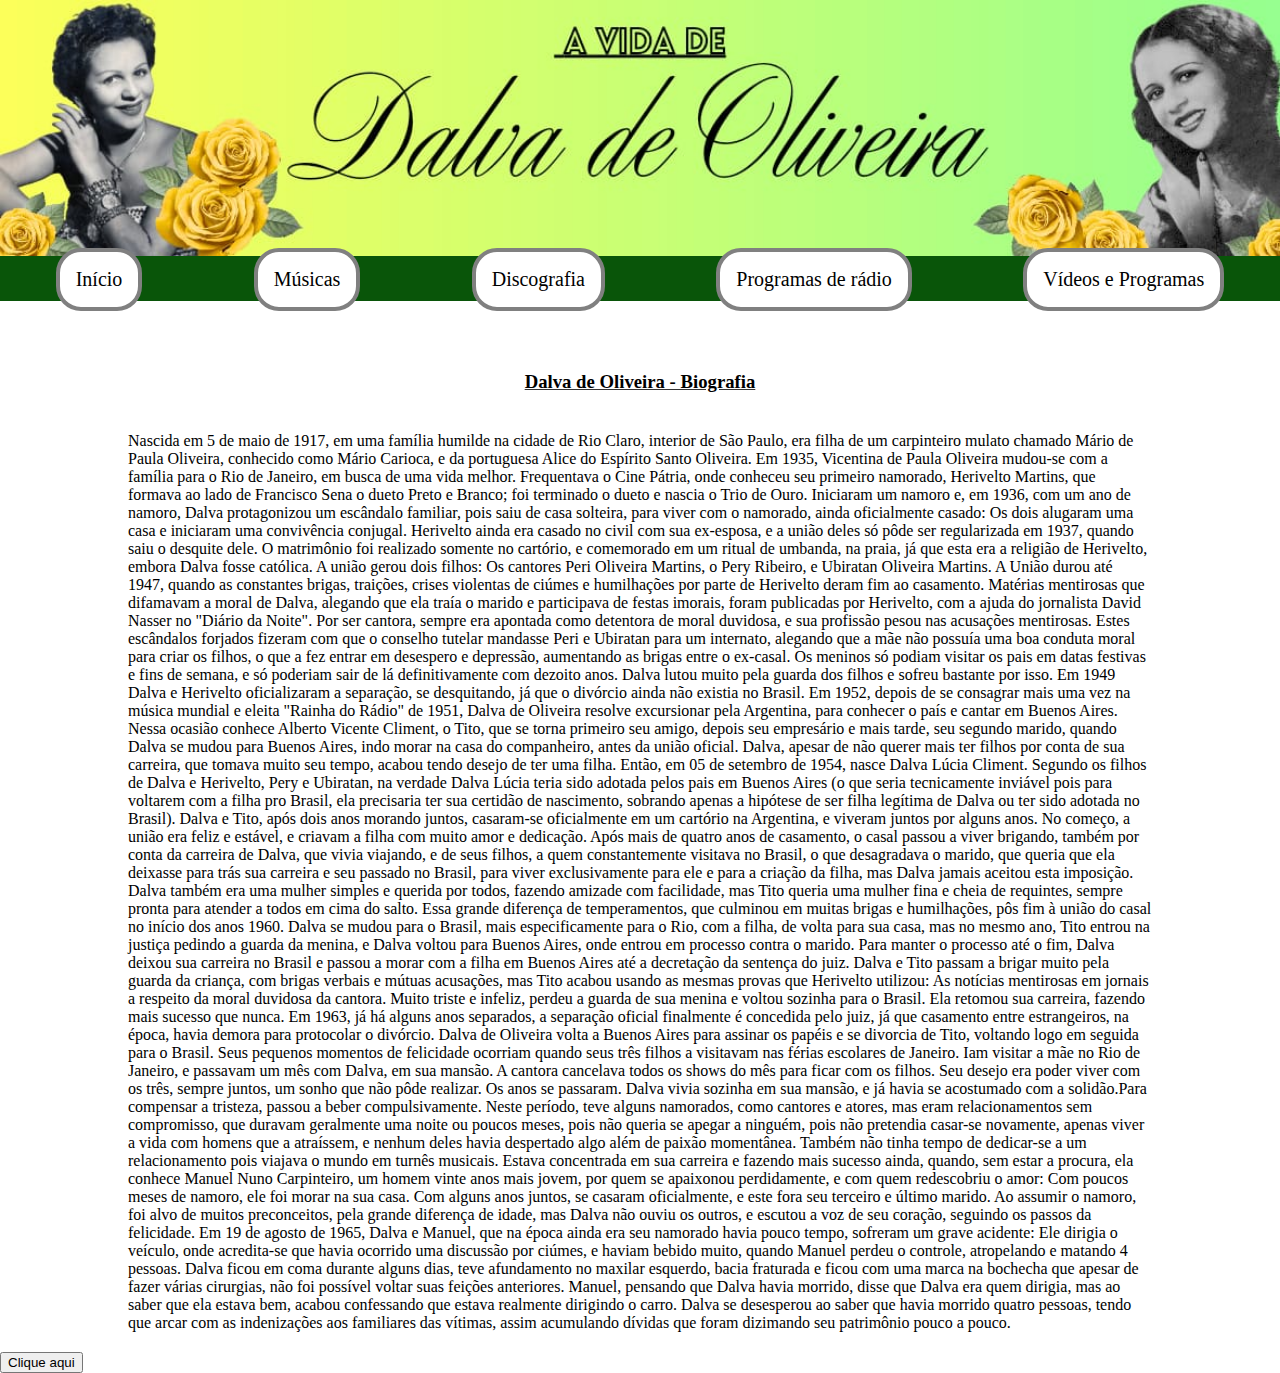
<file: index.html>
<!DOCTYPE html>
<html lang="pt">
  <head>
    <meta charset="UTF-8" />
    <meta name="viewport" content="width=device-width, initial-scale=1.0" />
    <title>Dalva de Oliveira</title>
    <link rel="stylesheet" href="style-principal.css" />
  </head>
  <body>
    <header>
      <img class="foto-header" src="foto-header-dalvadeoliveira.jpeg" alt="" />
    </header>
    <nav>
      <button tabindex="0" class="nav-button" data-section="inicio">
        Início
      </button>
      <button tabindex="0" class="nav-button" data-section="musicas">
        Músicas
      </button>
      <button tabindex="0" class="nav-button" data-section="discografia">
        Discografia
      </button>
      <button tabindex="0" class="nav-button" data-section="programasradio">
        Programas de rádio
      </button>
      <button tabindex="0" class="nav-button" data-section="videosprogramas">
        Vídeos e Programas
      </button>
    </nav>
    <div id="conteudo"></div>

    <!-- Templates escondidos -->
    <template id="inicio">
      <h3 class="nome-dalva">Dalva de Oliveira - Biografia</h3>
      <p class="biografia-dalva">
        Nascida em 5 de maio de 1917, em uma família humilde na cidade de Rio
        Claro, interior de São Paulo, era filha de um carpinteiro mulato chamado
        Mário de Paula Oliveira, conhecido como Mário Carioca, e da portuguesa
        Alice do Espírito Santo Oliveira. Em 1935, Vicentina de Paula Oliveira
        mudou-se com a família para o Rio de Janeiro, em busca de uma vida
        melhor. Frequentava o Cine Pátria, onde conheceu seu primeiro namorado,
        Herivelto Martins, que formava ao lado de Francisco Sena o dueto Preto e
        Branco; foi terminado o dueto e nascia o Trio de Ouro. Iniciaram um
        namoro e, em 1936, com um ano de namoro, Dalva protagonizou um escândalo
        familiar, pois saiu de casa solteira, para viver com o namorado, ainda
        oficialmente casado: Os dois alugaram uma casa e iniciaram uma
        convivência conjugal. Herivelto ainda era casado no civil com sua
        ex-esposa, e a união deles só pôde ser regularizada em 1937, quando saiu
        o desquite dele. O matrimônio foi realizado somente no cartório, e
        comemorado em um ritual de umbanda, na praia, já que esta era a religião
        de Herivelto, embora Dalva fosse católica. A união gerou dois filhos: Os
        cantores Peri Oliveira Martins, o Pery Ribeiro, e Ubiratan Oliveira
        Martins. A União durou até 1947, quando as constantes brigas, traições,
        crises violentas de ciúmes e humilhações por parte de Herivelto deram
        fim ao casamento. Matérias mentirosas que difamavam a moral de Dalva,
        alegando que ela traía o marido e participava de festas imorais, foram
        publicadas por Herivelto, com a ajuda do jornalista David Nasser no
        "Diário da Noite". Por ser cantora, sempre era apontada como detentora
        de moral duvidosa, e sua profissão pesou nas acusações mentirosas. Estes
        escândalos forjados fizeram com que o conselho tutelar mandasse Peri e
        Ubiratan para um internato, alegando que a mãe não possuía uma boa
        conduta moral para criar os filhos, o que a fez entrar em desespero e
        depressão, aumentando as brigas entre o ex-casal. Os meninos só podiam
        visitar os pais em datas festivas e fins de semana, e só poderiam sair
        de lá definitivamente com dezoito anos. Dalva lutou muito pela guarda
        dos filhos e sofreu bastante por isso. Em 1949 Dalva e Herivelto
        oficializaram a separação, se desquitando, já que o divórcio ainda não
        existia no Brasil. Em 1952, depois de se consagrar mais uma vez na
        música mundial e eleita "Rainha do Rádio" de 1951, Dalva de Oliveira
        resolve excursionar pela Argentina, para conhecer o país e cantar em
        Buenos Aires. Nessa ocasião conhece Alberto Vicente Climent, o Tito, que
        se torna primeiro seu amigo, depois seu empresário e mais tarde, seu
        segundo marido, quando Dalva se mudou para Buenos Aires, indo morar na
        casa do companheiro, antes da união oficial. Dalva, apesar de não querer
        mais ter filhos por conta de sua carreira, que tomava muito seu tempo,
        acabou tendo desejo de ter uma filha. Então, em 05 de setembro de 1954,
        nasce Dalva Lúcia Climent. Segundo os filhos de Dalva e Herivelto, Pery
        e Ubiratan, na verdade Dalva Lúcia teria sido adotada pelos pais em
        Buenos Aires (o que seria tecnicamente inviável pois para voltarem com a
        filha pro Brasil, ela precisaria ter sua certidão de nascimento,
        sobrando apenas a hipótese de ser filha legítima de Dalva ou ter sido
        adotada no Brasil). Dalva e Tito, após dois anos morando juntos,
        casaram-se oficialmente em um cartório na Argentina, e viveram juntos
        por alguns anos. No começo, a união era feliz e estável, e criavam a
        filha com muito amor e dedicação. Após mais de quatro anos de casamento,
        o casal passou a viver brigando, também por conta da carreira de Dalva,
        que vivia viajando, e de seus filhos, a quem constantemente visitava no
        Brasil, o que desagradava o marido, que queria que ela deixasse para
        trás sua carreira e seu passado no Brasil, para viver exclusivamente
        para ele e para a criação da filha, mas Dalva jamais aceitou esta
        imposição. Dalva também era uma mulher simples e querida por todos,
        fazendo amizade com facilidade, mas Tito queria uma mulher fina e cheia
        de requintes, sempre pronta para atender a todos em cima do salto. Essa
        grande diferença de temperamentos, que culminou em muitas brigas e
        humilhações, pôs fim à união do casal no início dos anos 1960. Dalva se
        mudou para o Brasil, mais especificamente para o Rio, com a filha, de
        volta para sua casa, mas no mesmo ano, Tito entrou na justiça pedindo a
        guarda da menina, e Dalva voltou para Buenos Aires, onde entrou em
        processo contra o marido. Para manter o processo até o fim, Dalva deixou
        sua carreira no Brasil e passou a morar com a filha em Buenos Aires até
        a decretação da sentença do juiz. Dalva e Tito passam a brigar muito
        pela guarda da criança, com brigas verbais e mútuas acusações, mas Tito
        acabou usando as mesmas provas que Herivelto utilizou: As notícias
        mentirosas em jornais a respeito da moral duvidosa da cantora. Muito
        triste e infeliz, perdeu a guarda de sua menina e voltou sozinha para o
        Brasil. Ela retomou sua carreira, fazendo mais sucesso que nunca. Em
        1963, já há alguns anos separados, a separação oficial finalmente é
        concedida pelo juiz, já que casamento entre estrangeiros, na época,
        havia demora para protocolar o divórcio. Dalva de Oliveira volta a
        Buenos Aires para assinar os papéis e se divorcia de Tito, voltando logo
        em seguida para o Brasil. Seus pequenos momentos de felicidade ocorriam
        quando seus três filhos a visitavam nas férias escolares de Janeiro. Iam
        visitar a mãe no Rio de Janeiro, e passavam um mês com Dalva, em sua
        mansão. A cantora cancelava todos os shows do mês para ficar com os
        filhos. Seu desejo era poder viver com os três, sempre juntos, um sonho
        que não pôde realizar. Os anos se passaram. Dalva vivia sozinha em sua
        mansão, e já havia se acostumado com a solidão.Para compensar a
        tristeza, passou a beber compulsivamente. Neste período, teve alguns
        namorados, como cantores e atores, mas eram relacionamentos sem
        compromisso, que duravam geralmente uma noite ou poucos meses, pois não
        queria se apegar a ninguém, pois não pretendia casar-se novamente,
        apenas viver a vida com homens que a atraíssem, e nenhum deles havia
        despertado algo além de paixão momentânea. Também não tinha tempo de
        dedicar-se a um relacionamento pois viajava o mundo em turnês musicais.
        Estava concentrada em sua carreira e fazendo mais sucesso ainda, quando,
        sem estar a procura, ela conhece Manuel Nuno Carpinteiro, um homem vinte
        anos mais jovem, por quem se apaixonou perdidamente, e com quem
        redescobriu o amor: Com poucos meses de namoro, ele foi morar na sua
        casa. Com alguns anos juntos, se casaram oficialmente, e este fora seu
        terceiro e último marido. Ao assumir o namoro, foi alvo de muitos
        preconceitos, pela grande diferença de idade, mas Dalva não ouviu os
        outros, e escutou a voz de seu coração, seguindo os passos da
        felicidade. Em 19 de agosto de 1965, Dalva e Manuel, que na época ainda
        era seu namorado havia pouco tempo, sofreram um grave acidente: Ele
        dirigia o veículo, onde acredita-se que havia ocorrido uma discussão por
        ciúmes, e haviam bebido muito, quando Manuel perdeu o controle,
        atropelando e matando 4 pessoas. Dalva ficou em coma durante alguns
        dias, teve afundamento no maxilar esquerdo, bacia fraturada e ficou com
        uma marca na bochecha que apesar de fazer várias cirurgias, não foi
        possível voltar suas feições anteriores. Manuel, pensando que Dalva
        havia morrido, disse que Dalva era quem dirigia, mas ao saber que ela
        estava bem, acabou confessando que estava realmente dirigindo o carro.
        Dalva se desesperou ao saber que havia morrido quatro pessoas, tendo que
        arcar com as indenizações aos familiares das vítimas, assim acumulando
        dívidas que foram dizimando seu patrimônio pouco a pouco.
      </p>
      <a href="/login/index-login.html"><button>Clique aqui</button></a>
    </template>

    <template id="musicas">
      <h2>Biografia</h2>
      <p>Aqui está a biografia.</p>
    </template>

    <template id="discografia">
      <h1>Contato</h1>
      <p>Entre em contato conosco pelo formulário abaixo.</p>
    </template>

    <template id="programasradio">
      <h1>Contato</h1>
      <p>Entre em contato conosco pelo formulário abaixo.</p>
    </template>

    <template id="videosprogramas">
      <h1>Contato</h1>
      <p>Entre em contato conosco pelo formulário abaixo.</p>
    </template>

    <script src="index-principal.js"></script>
  </body>
</html>
</file>
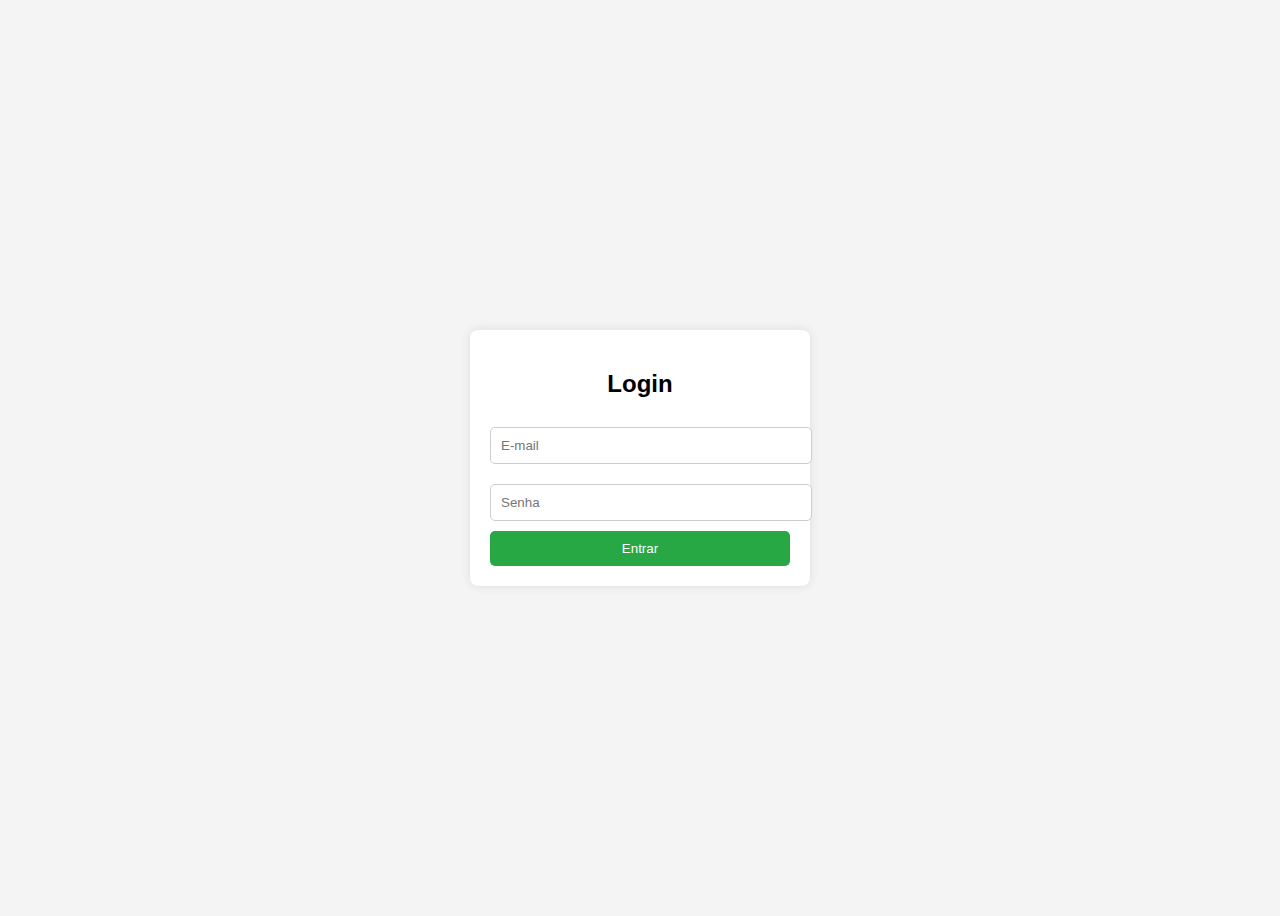
<file: login/index.html>
<!DOCTYPE html>
<html lang="pt-BR">
  <head>
    <meta charset="UTF-8" />
    <meta name="viewport" content="width=device-width, initial-scale=1.0" />
    <title>Login</title>
    <style>
      body {
        font-family: Arial, sans-serif;
        display: flex;
        justify-content: center;
        align-items: center;
        height: 100vh;
        background-color: #f4f4f4;
      }
      .login-container {
        background: white;
        padding: 20px;
        border-radius: 8px;
        box-shadow: 0 0 10px rgba(0, 0, 0, 0.1);
        width: 300px;
        text-align: center;
      }
      input {
        width: 100%;
        padding: 10px;
        margin: 10px 0;
        border: 1px solid #ccc;
        border-radius: 5px;
      }
      button {
        width: 100%;
        padding: 10px;
        background-color: #28a745;
        color: white;
        border: none;
        border-radius: 5px;
        cursor: pointer;
      }
      button:hover {
        background-color: #218838;
      }
    </style>
  </head>
  <body>
    <div class="login-container">
      <h2>Login</h2>
      <form action="processar_login.php" method="POST">
        <input type="email" name="email" placeholder="E-mail" required />
        <input type="password" name="senha" placeholder="Senha" required />
        <button type="submit">Entrar</button>
      </form>
    </div>
  </body>
</html>
</file>
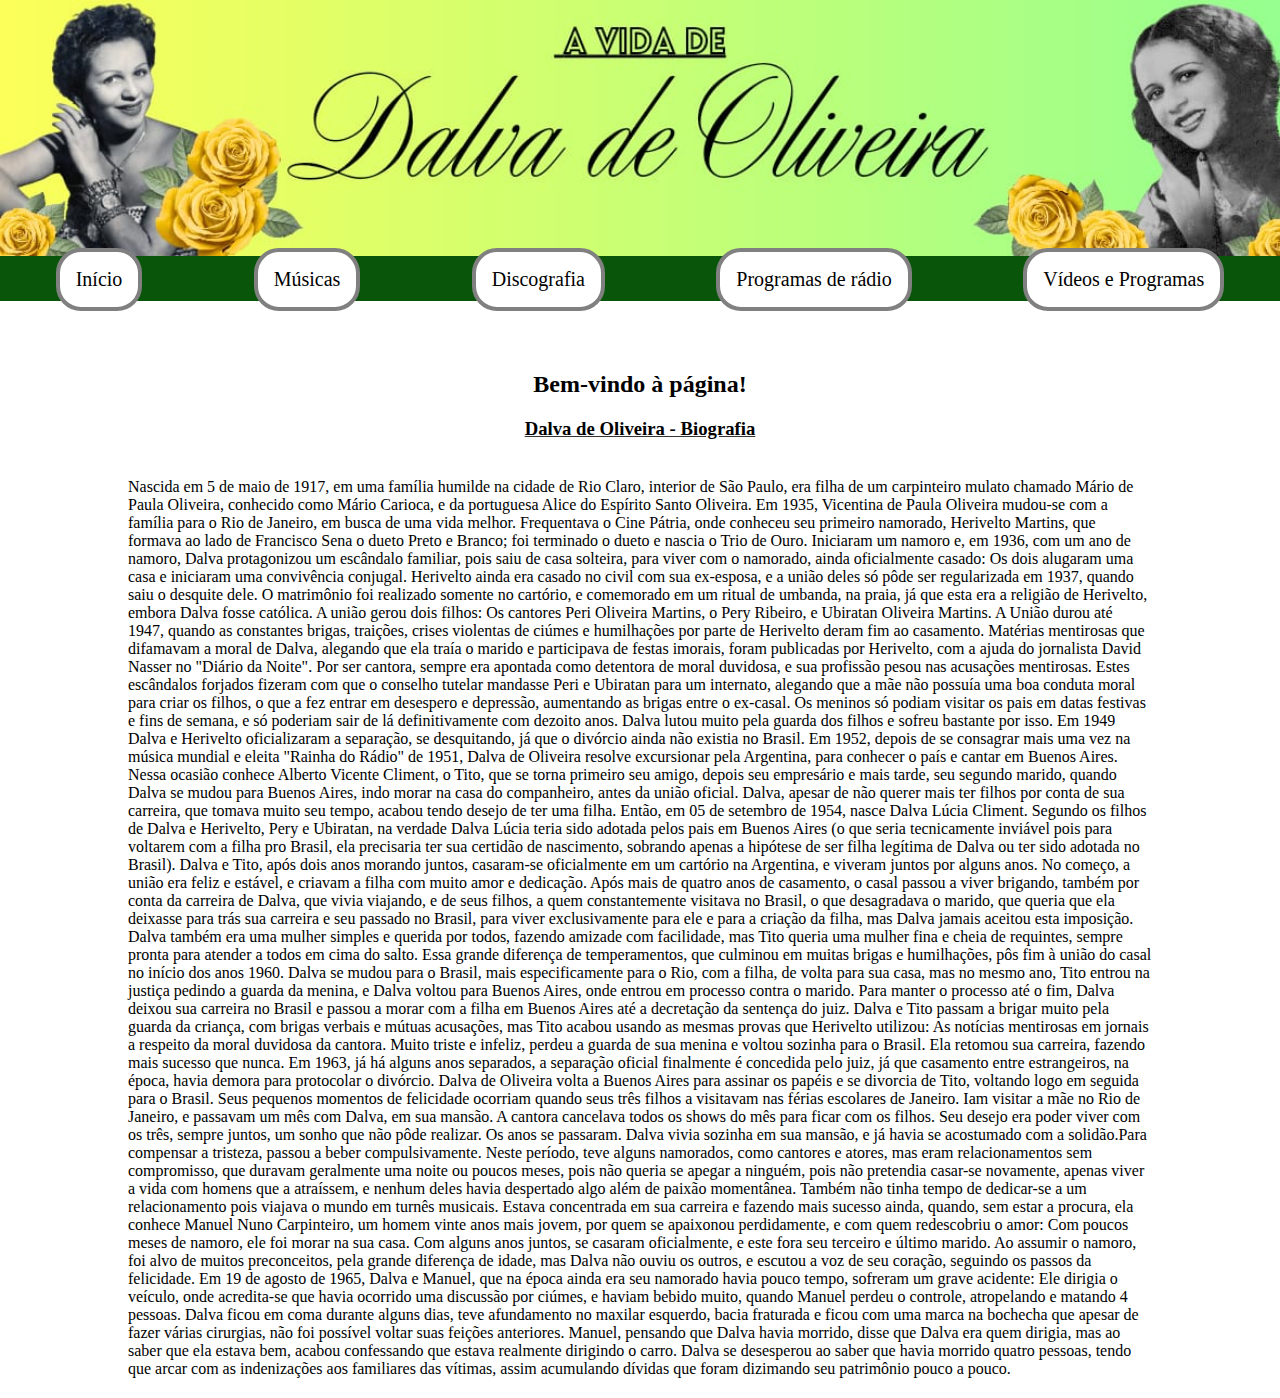
<file: index-principal.html>
<!DOCTYPE html>
<html lang="pt">
<head>
  <meta charset="UTF-8">
  <meta name="viewport" content="width=device-width, initial-scale=1.0">
  <title>Dalva de Oliveira</title>
  <link rel="stylesheet" href="style-principal.css">
</head>
<body>

    <header>
        <img class="foto-header" src="foto-header-dalvadeoliveira.jpeg" alt="">

    </header>
  <nav>
    <button class="nav-button" data-section="inicio">Início</button>
    <button class="nav-button" data-section="musicas">Músicas</button>
    <button class="nav-button" data-section="discografia">Discografia</button>
    <button class="nav-button" data-section="programasradio">Programas de rádio</button>
    <button class="nav-button" data-section="videosprogramas">Vídeos e Programas</button>
  </nav>
  <div id="conteudo"></div>

  <!-- Templates escondidos -->
  <template id="inicio">
    <h2>Bem-vindo à página!</h2>
    <h3 class="nome-dalva">Dalva de Oliveira - Biografia</h3>
    <p class="biografia-dalva">Nascida em 5 de maio de 1917, em uma família humilde na cidade de Rio Claro, interior de São Paulo, era filha de um carpinteiro mulato chamado Mário de Paula Oliveira, conhecido como Mário Carioca, e da portuguesa Alice do Espírito Santo Oliveira. Em 1935, Vicentina de Paula Oliveira mudou-se com a família para o Rio de Janeiro, em busca de uma vida melhor. Frequentava o Cine Pátria, onde conheceu seu primeiro namorado, Herivelto Martins, que formava ao lado de Francisco Sena o dueto Preto e Branco; foi terminado o dueto e nascia o Trio de Ouro. Iniciaram um namoro e, em 1936, com um ano de namoro, Dalva protagonizou um escândalo familiar, pois saiu de casa solteira, para viver com o namorado, ainda oficialmente casado: Os dois alugaram uma casa e iniciaram uma convivência conjugal. Herivelto ainda era casado no civil com sua ex-esposa, e a união deles só pôde ser regularizada em 1937, quando saiu o desquite dele. O matrimônio foi realizado somente no cartório, e comemorado em um ritual de umbanda, na praia, já que esta era a religião de Herivelto, embora Dalva fosse católica. A união gerou dois filhos: Os cantores Peri Oliveira Martins, o Pery Ribeiro, e Ubiratan Oliveira Martins. A União durou até 1947, quando as constantes brigas, traições, crises violentas de ciúmes e humilhações por parte de Herivelto deram fim ao casamento. Matérias mentirosas que difamavam a moral de Dalva, alegando que ela traía o marido e participava de festas imorais, foram publicadas por Herivelto, com a ajuda do jornalista David Nasser no "Diário da Noite". Por ser cantora, sempre era apontada como detentora de moral duvidosa, e sua profissão pesou nas acusações mentirosas. Estes escândalos forjados fizeram com que o conselho tutelar mandasse Peri e Ubiratan para um internato, alegando que a mãe não possuía uma boa conduta moral para criar os filhos, o que a fez entrar em desespero e depressão, aumentando as brigas entre o ex-casal. Os meninos só podiam visitar os pais em datas festivas e fins de semana, e só poderiam sair de lá definitivamente com dezoito anos. Dalva lutou muito pela guarda dos filhos e sofreu bastante por isso. Em 1949 Dalva e Herivelto oficializaram a separação, se desquitando, já que o divórcio ainda não existia no Brasil. Em 1952, depois de se consagrar mais uma vez na música mundial e eleita "Rainha do Rádio" de 1951, Dalva de Oliveira resolve excursionar pela Argentina, para conhecer o país e cantar em Buenos Aires. Nessa ocasião conhece Alberto Vicente Climent, o Tito, que se torna primeiro seu amigo, depois seu empresário e mais tarde, seu segundo marido, quando Dalva se mudou para Buenos Aires, indo morar na casa do companheiro, antes da união oficial. Dalva, apesar de não querer mais ter filhos por conta de sua carreira, que tomava muito seu tempo, acabou tendo desejo de ter uma filha. Então, em 05 de setembro de 1954, nasce Dalva Lúcia Climent. Segundo os filhos de Dalva e Herivelto, Pery e Ubiratan, na verdade Dalva Lúcia teria sido adotada pelos pais em Buenos Aires (o que seria tecnicamente inviável pois para voltarem com a filha pro Brasil, ela precisaria ter sua certidão de nascimento, sobrando apenas a hipótese de ser filha legítima de Dalva ou ter sido adotada no Brasil). Dalva e Tito, após dois anos morando juntos, casaram-se oficialmente em um cartório na Argentina, e viveram juntos por alguns anos. No começo, a união era feliz e estável, e criavam a filha com muito amor e dedicação. Após mais de quatro anos de casamento, o casal passou a viver brigando, também por conta da carreira de Dalva, que vivia viajando, e de seus filhos, a quem constantemente visitava no Brasil, o que desagradava o marido, que queria que ela deixasse para trás sua carreira e seu passado no Brasil, para viver exclusivamente para ele e para a criação da filha, mas Dalva jamais aceitou esta imposição. Dalva também era uma mulher simples e querida por todos, fazendo amizade com facilidade, mas Tito queria uma mulher fina e cheia de requintes, sempre pronta para atender a todos em cima do salto. Essa grande diferença de temperamentos, que culminou em muitas brigas e humilhações, pôs fim à união do casal no início dos anos 1960. Dalva se mudou para o Brasil, mais especificamente para o Rio, com a filha, de volta para sua casa, mas no mesmo ano, Tito entrou na justiça pedindo a guarda da menina, e Dalva voltou para Buenos Aires, onde entrou em processo contra o marido. Para manter o processo até o fim, Dalva deixou sua carreira no Brasil e passou a morar com a filha em Buenos Aires até a decretação da sentença do juiz. Dalva e Tito passam a brigar muito pela guarda da criança, com brigas verbais e mútuas acusações, mas Tito acabou usando as mesmas provas que Herivelto utilizou: As notícias mentirosas em jornais a respeito da moral duvidosa da cantora. Muito triste e infeliz, perdeu a guarda de sua menina e voltou sozinha para o Brasil.

    Ela retomou sua carreira, fazendo mais sucesso que nunca. Em 1963, já há alguns anos separados, a separação oficial finalmente é concedida pelo juiz, já que casamento entre estrangeiros, na época, havia demora para protocolar o divórcio. Dalva de Oliveira volta a Buenos Aires para assinar os papéis e se divorcia de Tito, voltando logo em seguida para o Brasil. Seus pequenos momentos de felicidade ocorriam quando seus três filhos a visitavam nas férias escolares de Janeiro. Iam visitar a mãe no Rio de Janeiro, e passavam um mês com Dalva, em sua mansão. A cantora cancelava todos os shows do mês para ficar com os filhos. Seu desejo era poder viver com os três, sempre juntos, um sonho que não pôde realizar. Os anos se passaram. Dalva vivia sozinha em sua mansão, e já havia se acostumado com a solidão.Para compensar a tristeza, passou a beber compulsivamente. Neste período, teve alguns namorados, como cantores e atores, mas eram relacionamentos sem compromisso, que duravam geralmente uma noite ou poucos meses, pois não queria se apegar a ninguém, pois não pretendia casar-se novamente, apenas viver a vida com homens que a atraíssem, e nenhum deles havia despertado algo além de paixão momentânea. Também não tinha tempo de dedicar-se a um relacionamento pois viajava o mundo em turnês musicais. Estava concentrada em sua carreira e fazendo mais sucesso ainda, quando, sem estar a procura, ela conhece Manuel Nuno Carpinteiro, um homem vinte anos mais jovem, por quem se apaixonou perdidamente, e com quem redescobriu o amor: Com poucos meses de namoro, ele foi morar na sua casa. Com alguns anos juntos, se casaram oficialmente, e este fora seu terceiro e último marido. Ao assumir o namoro, foi alvo de muitos preconceitos, pela grande diferença de idade, mas Dalva não ouviu os outros, e escutou a voz de seu coração, seguindo os passos da felicidade.

    Em 19 de agosto de 1965, Dalva e Manuel, que na época ainda era seu namorado havia pouco tempo, sofreram um grave acidente: Ele dirigia o veículo, onde acredita-se que havia ocorrido uma discussão por ciúmes, e haviam bebido muito, quando Manuel perdeu o controle, atropelando e matando 4 pessoas. Dalva ficou em coma durante alguns dias, teve afundamento no maxilar esquerdo, bacia fraturada e ficou com uma marca na bochecha que apesar de fazer várias cirurgias, não foi possível voltar suas feições anteriores. Manuel, pensando que Dalva havia morrido, disse que Dalva era quem dirigia, mas ao saber que ela estava bem, acabou confessando que estava realmente dirigindo o carro. Dalva se desesperou ao saber que havia morrido quatro pessoas, tendo que arcar com as indenizações aos familiares das vítimas, assim acumulando dívidas que foram dizimando seu patrimônio pouco a pouco.</p>
  </template>

  <template id="musicas">
    <h2>Biografia</h2>
    <p>Aqui está a biografia.</p>
  </template>

  <template id="discografia">
    <h1>Contato</h1>
    <p>Entre em contato conosco pelo formulário abaixo.</p>
  </template>

  <template id="programasradio">
    <h1>Contato</h1>
    <p>Entre em contato conosco pelo formulário abaixo.</p>
  </template>

  <template id="videosprogramas">
    <h1>Contato</h1>
    <p>Entre em contato conosco pelo formulário abaixo.</p>
  </template>

  <script src="index-principal.js">
  </script>
</body>
</html>
</file>
<file: style-principal.css>
nav {
  display: flex;
  flex-direction: row;
  justify-content: space-around;
  margin-bottom: 70px;
}

html {
  scrollbar-width: none; /* Firefox */
  -ms-overflow-style: none; /* IE e Edge */
}

html::-webkit-scrollbar {
  display: none; /* Chrome, Safari e Edge */
}

.foto-header {
  width: 100vw; /* A largura ocupa toda a viewport */
  box-sizing: border-box; /* Inclui padding/bordas no cálculo de largura */
  position: relative; /* Mantém a posição padrão, ou remova completamente esta linha */
  margin: 0; /* Remove quaisquer margens que possam empurrar a imagem */
  padding: 0;
}

html,
body {
  margin: 0;
  padding: 0;
}

header {
  display: flex;
  flex-direction: column;
  align-items: center;
}

h1 {
  text-align: center;
  justify-self: center;
  margin-top: 15px;
}

h2,
.nome-dalva {
  text-align: center;
}

.nome-dalva {
  text-decoration: underline solid #343434;
}

.biografia-dalva {
  width: 80vw;
  margin: auto;
  padding: 20px;
}

nav {
  width: 100vw;
  background-color: #095509;
  padding-block: 10px;
  height: 25px;
}

.nav-button {
  all: unset;
  background-color: #ffffff;
  border: 4px solid grey;
  border-radius: 25px;
  font-size: 20px;
  padding: 16px;
  height: fit-content;
  margin-top: -18px;
  margin-inline: 20px;
  margin-bottom: 20px;
  z-index: 2;
  transition: all 0.3s;
}

.nav-button:hover {
  box-shadow: 0px 5px 20px 4px rgb(0, 0, 0);
}

nav button:focus {
  background-color: grey;
  color: white;
  outline: none;
}
</file>
